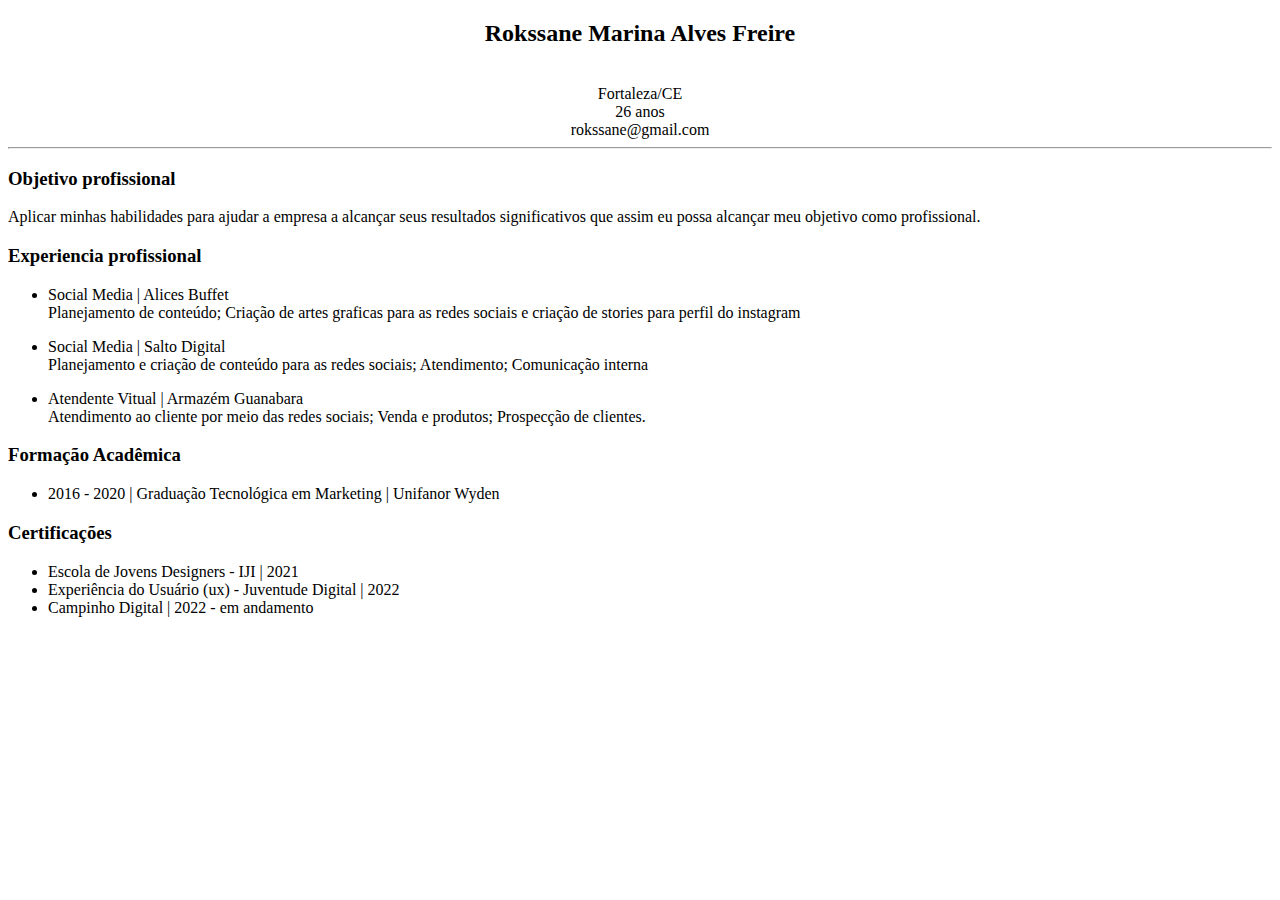
<file: meucv.html>
<!DOCTYPE html>
<html>
<head>
	<meta charset="utf-8">
	<meta name="viewport" content="width=device-width, initial-scale=1">
	<title>Meu Currículo</title>
</head><center><h2>Rokssane Marina Alves Freire</h2></center>
<center><br>Fortaleza/CE
<br>26 anos
<br>rokssane@gmail.com</center>
<hr>
<body>
	<h3>Objetivo profissional</h3>
Aplicar minhas habilidades para ajudar a empresa a alcançar seus resultados significativos que assim eu possa alcançar meu objetivo como profissional.
<h3>Experiencia profissional</h3>
<ul>
<li>Social Media | Alices Buffet </li>
Planejamento de conteúdo; Criação de artes graficas para as redes sociais e criação de stories para perfil do instagram 
</ul>
<ul>
<li>Social Media | Salto Digital</li>
Planejamento e criação de conteúdo para as redes sociais; Atendimento; Comunicação interna 
</ul>

<ul>
<li>Atendente Vitual | Armazém Guanabara </li>
Atendimento ao cliente por meio das redes sociais; Venda e produtos; Prospecção de clientes. 
</ul>
 <h3> Formação Acadêmica </h3>
 <ul>
 	<li> 2016 - 2020 | Graduação Tecnológica em Marketing | Unifanor Wyden  </li>
 </ul>
 <h3>Certificações</h3>
 <ul>
 	<li>Escola de Jovens Designers - IJI | 2021 </li>
 	<li>Experiência do Usuário (ux) - Juventude Digital | 2022</li>
 	<li>Campinho Digital | 2022 - em andamento</li>
 </ul>

</body>
</html>
</file>
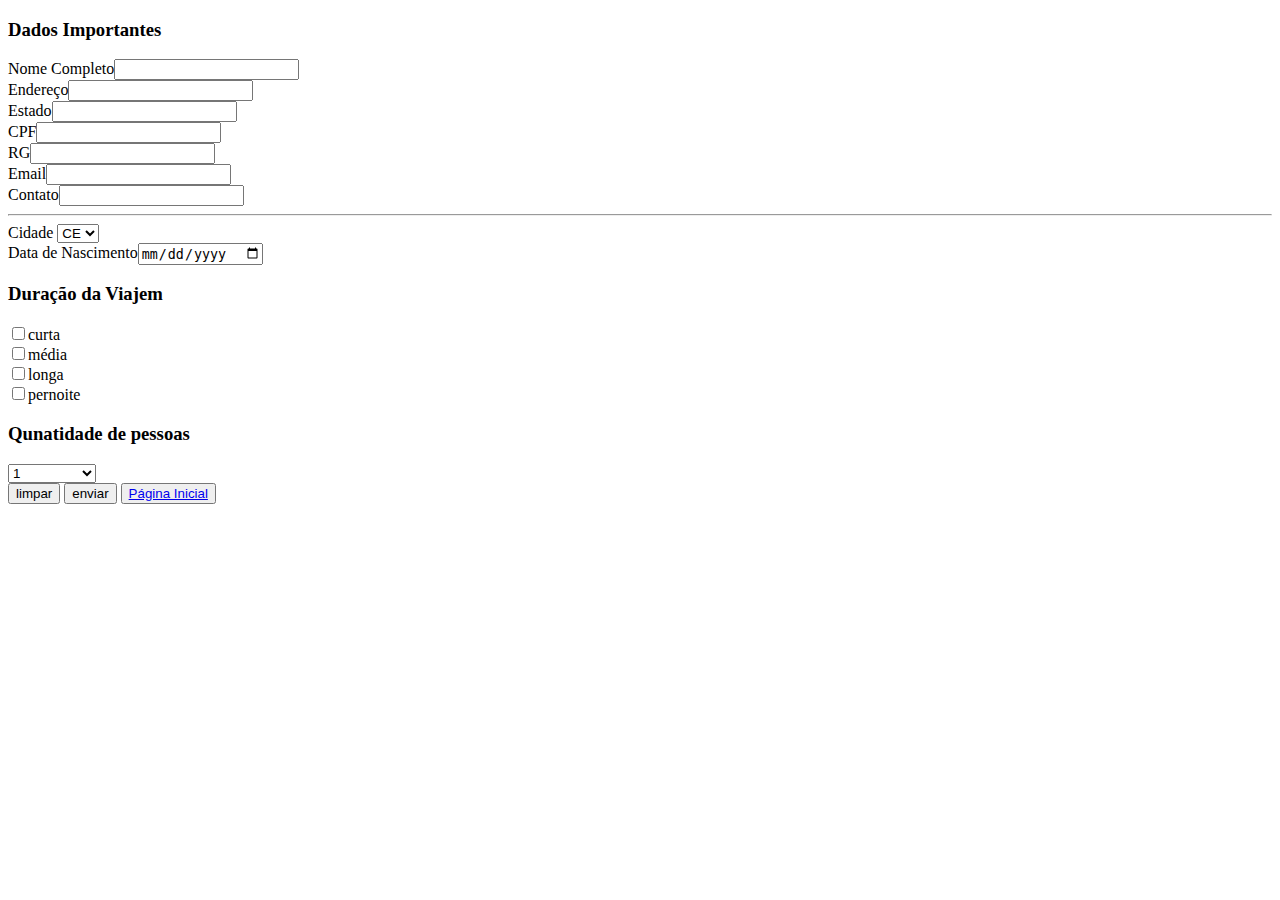
<file: Projeto-jd/Cadastro.html>
<!DOCTYPE html>
<html>
<head>
	<meta charset="utf-8">
	<meta name="viewport" content="width=device-width, initial-scale=1">
	<title>Cadastro</title>
</head>
<body>
	<h3>Dados Importantes</h3>
	<form>
		<label>Nome Completo</label><input><br>
		<label>Endereço</label><input><br>
		<label>Estado</label><input><br>
		<label>CPF</label><input><br>
		<label>RG</label><input><br>
		<label>Email</label><input><br>
		<label>Contato</label><input><br>
		<hr>
		<label>Cidade</label>
		<select>
			<option>CE</option>
			<option>SP</option>
			<option>ES</option>
			<option>PR</option>
			<option>AC</option>
			<option>AL</option>
			<option>PA</option>
			<option>BA</option>
			<option>AM</option>
			<option>MT</option>
		</select><br>
		<label>Data de Nascimento</label><input type="date" name="Calendário"><br>
		<h3>Duração da Viajem</h3>
		<input type="checkbox" name="Duração"><label>curta </label><br>
		<input type="checkbox" name="Duração"><label>média</label><br>
		<input type="checkbox" name="Duração"><label>longa</label><br>
		<input type="checkbox" name="Duração"><label>pernoite</label><br>
		<h3>Qunatidade de pessoas</h3>
<select>
			<option>1</option>
			<option>+2</option>
			<option>+3 ou mais </option>
		</select><br>

		<button>limpar</button>
		<button>enviar</button>
		<button> <a href="index.html">Página Inicial </a> </button>
	</form>

</body>
</html>
</file>
